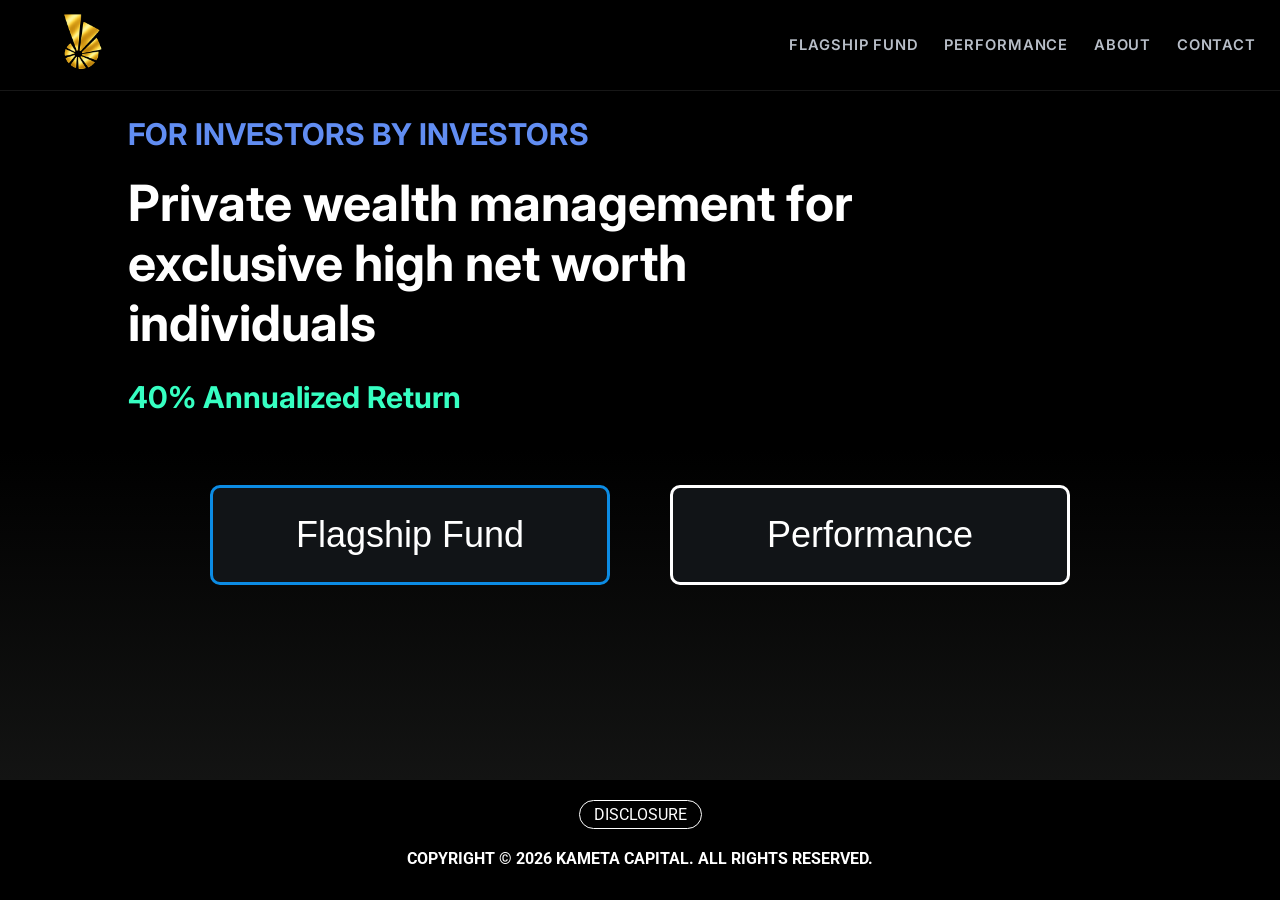
<file: index.html>
<!DOCTYPE html>
<html lang="en">
<meta charset="UTF-8">
<title>Kameta Capital</title>
<meta name="viewport" content="width=device-width,initial-scale=1">
  <link href="https://fonts.googleapis.com/css2?family=Inter:wght@300&display=swap" rel="stylesheet">
  <link href="https://fonts.googleapis.com/css2?family=Roboto:wght@300&display=swap" rel="stylesheet">
  
<link rel="stylesheet" href="./header.css">

<style>

body{background: black; background: linear-gradient(black, black, #1A1B1A); margin: 0px; background-repeat: no-repeat; height: 100vh; background-image:("https://i.imgur.com/ATWOnCL.mp4"); overflow-x: hidden;}

#section-hero{padding: 200px; padding-top: 5px;}

#video{position: absolute; z-index: -2; margin-top: 0px; width: 100vw; object-fit: cover;
 

  position: fixed;
  right: 0;
  bottom: 0;
  min-width: 100%; 
  min-height: 100%;
}

/* ----------- Headers --------------*/
.header-wrapper{padding-left: 10vw; max-width: 800px;}

h1, h2, h3{color: white; font-family: inter; text-shadow: black 1px 0 10px; transition: all 0.4s;}
h1{font-weight: bold; font-size: 40px; margin-top: -4px; margin-bottom: -4px;}
h2{color: #618DF2;}
h3{color: #36FFC2;}

/* ----------- Buttons --------------*/
.button-wrapper{display: flex; justify-content: center; gap: 60px; padding-top: 40px;}

button{width: 400px; height: 100px; background: #111417; color: white; border: solid white; border-radius: 10px; font-size: 36px; transition: all 0.3s;}

button:hover{cursor: pointer;}

#btn-invest{border: solid #0C8CE4;}
#btn-invest:hover{background: #0C8CE4;}

#btn-portfolios{}
#btn-portfolios:hover{background: white; color: black;}

button-disclosure{z-index: 2; color: white; border-radius: 50px; padding: 14px; padding-top: 4px; padding-bottom: 4px; background: black; font-family: 'roboto'; border: 1px solid white;}

#copyright{font-family: 'roboto'; font-weight:bold; text-align: center; margin-top: 0px; background: black; color: white; padding: 20px; margin-bottom: 0px; color: white;}

footer{background: black; height: 100px; margin-top: 140px; padding-top: 20px; width: 100vw; margin-right: -20px; position:absolute; bottom:0;}

.center-wrap2{display: flex;width: 100%; flex-wrap: wrap; justify-content: center; align-items: center; position: relative;}

.center-wrap{display: flex; width: 100%; flex-wrap: wrap; justify-content: center; align-items: center; position: absolute; margin-top: 190px; margin-bottom: 90px; padding-bottom: 60px;}

/* ----------- Scroll --------------*/

/* width */
::-webkit-scrollbar {
width: 8px;
}
/* Track */
::-webkit-scrollbar-track {
background: black;
 
  border-radius: 10px;
  box-shadow: inset 0 0 10px rgba(0,0,0,0.5);
}
/* Handle */
::-webkit-scrollbar-thumb {
border-radius: 10px;
background:white;
}

/* ----------- Disclosure popup --------------*/

/* Popup container - can be anything you want */
.popup {
  position: relative;
  display: inline-block;
  cursor: pointer;
  -webkit-user-select: none;
  -moz-user-select: none;
  -ms-user-select: none;
  user-select: none;
}

/* The actual popup */
.popup .popuptext {
  visibility: hidden;
  width: 160px;
  background-color: #555;
  color: #fff;
  text-align: center;
  border-radius: 6px;
  padding: 8px 0;
  position: absolute;
  z-index: 1;
  bottom: 125%;
  left: 50%;
margin-left: -40vw;
  width: 80vw;
}

/* Popup arrow */
.popup .popuptext::after {
  content: "";
  position: absolute;
  top: 100%;
  left: 50%;
  margin-left: -5px;
  border-width: 5px;
  border-style: solid;
  border-color: #555 transparent transparent transparent;
}

/* Toggle this class - hide and show the popup */
.popup .show {
  visibility: visible;
  -webkit-animation: fadeIn 1s;
  animation: fadeIn 1s;
}

/* Add animation (fade in the popup) */
@-webkit-keyframes fadeIn {
  from {opacity: 0;} 
  to {opacity: 1;}
}

@keyframes fadeIn {
  from {opacity: 0;}
  to {opacity:1 ;}
}

/* ----------- Screen size --------------*/
@media(min-width: 1000px){h1{ font-size: 50px;} h2{ font-size: 30px;}h3{ font-size: 30px;}}

@media(max-width: 1000px){#section-hero{padding: 0px;} button{width: 300px; height: 50px; background: #111417; color: white; border: solid white; border-radius: 10px; font-size: 20px;} #video{height: 100vh;}}

@media(max-width: 1300px){#section-hero{padding: 0px;}}
@media(max-width: 670px){.button-wrapper{gap: 20px; padding-top: 40px; flex-direction: column; align-items: center; margin-bottom: 200px;} h1{font-size: 30px;}}

@media(max-width: 470px){.button-wrapper{gap: 20px; padding-top: 40px; flex-direction: column; align-items: center; margin-bottom: 200px;} h1{font-size: 25px;} h2{font-size: 20px;} h3{font-size: 18px;} .header-wrapper{padding-left: 4px;} button{width: 280px;} .header-wrapper{padding-left: 15px;}}

@media(max-width: 270px){.button-wrapper{gap: 20px; padding-top: 40px; flex-direction: column; align-items: center; margin-bottom: 200px;} h1{font-size: 19px;} h2{font-size: 16px;} h3{font-size: 15px;} .header-wrapper{padding-left: 4px;} button{width: 220px;}}

@media (max-width: 670px){
  ::-webkit-scrollbar {display: none;}
  body{margin: 0px;}
  footer{bottom: 0px; left: 0px; right: 0px; margin-bottom: 0px; position: fixed;}
}

</style>
<body>

  <div id="site-header"></div>

<video autoplay muted loop id="video">
  <source src="https://i.imgur.com/ATWOnCL.mp4" type="video/mp4">
  Your browser does not support HTML5 video.
</video>
  
  
  <section id="section-hero">
 
 <div class="header-wrapper">
 <h2> FOR INVESTORS BY INVESTORS </h2>
   <h1> Private wealth management for exclusive high net worth individuals</h1>
   <h3> 40% Annualized Return </h3>
   </div>
    
    <div class="button-wrapper">
   <a href="./flagshipfund"><button id="btn-invest"> Flagship Fund </button></a>
   <a href="./portfolios"><button id="btn-portfolios"> Performance</button> </a>
      </div>
    
   
  </section>
  
<footer>
  <div class="center-wrap2">
 <button-disclosure class="popup" onclick="myFunction()"> DISCLOSURE <span class="popuptext" id="myPopup"> Any opinions in the above are Kameta Capital's views only. None of the above is investment advice, a recommendation or an offer to sell or a solicitation of an offer to buy any securities relating to Kameta Capital. “Kameta Capital,” “we,” “us” and “our” refer to a collective strategy developed by Danny Kamen, the founder and CEO of Kameta Capital and used in connection with The Flagship Fund. The Kameta Capital Flagship Fund is currently not open to new investors.
</span> </button-disclosure> </div>
  
 
<div class="center-wrap2">  <p id="copyright"> COPYRIGHT © 2026 KAMETA CAPITAL. ALL RIGHTS RESERVED. </p></div> </footer>
  <script>
// When the user clicks on div, open the popup
function myFunction() {
  var popup = document.getElementById("myPopup");
  popup.classList.toggle("show");
}
</script>

<script src="./header.js" defer></script>
</body>
</html>
</file>
<file: header.css>
:root {
  --header-bg: #000000;
  --header-border: rgba(255, 255, 255, 0.09);
  --nav-muted: #b8bec8;
  --nav-hover: #ffffff;
  --nav-accent: #7fb0ff;
}

#site-header {
  position: sticky;
  top: 0;
  z-index: 50;
}

.site-header {
  display: flex;
  align-items: center;
  justify-content: space-between;
  gap: 20px;
  padding: 6px clamp(10px, 2.4vw, 24px);
  background: var(--header-bg);
  border-bottom: 1px solid var(--header-border);
  box-shadow: 0 6px 18px rgba(0, 0, 0, 0.2);
  backdrop-filter: blur(8px);
}

.site-header__brand {
  display: inline-flex;
  align-items: center;
  gap: 0;
  flex-shrink: 0;
  line-height: 1;
  color: #ffffff;
  text-decoration: none;
}

.site-header__logo {
  width: auto;
  height: clamp(56px, 8.2vw, 78px);
  display: block;
  object-fit: contain;
  max-width: min(46vw, 340px);
  margin: 0;
}

.site-header__nav {
  margin-left: auto;
}

.site-header__list {
  list-style: none;
  display: flex;
  align-items: center;
  gap: clamp(14px, 2vw, 34px);
  margin: 0;
  padding: 0;
}

.site-header__link {
  font-family: 'Inter', sans-serif;
  font-size: 0.92rem;
  font-weight: 600;
  letter-spacing: 0.06em;
  text-transform: uppercase;
  color: var(--nav-muted);
  text-decoration: none;
  transition: color 0.25s ease, text-shadow 0.25s ease;
  white-space: nowrap;
}

.site-header__link:hover {
  color: var(--nav-hover);
}

.site-header__link.is-active {
  color: var(--nav-accent);
  text-shadow: 0 0 10px rgba(127, 176, 255, 0.55);
}

@media (max-width: 760px) {
  .site-header {
    padding: 6px 10px;
    gap: 10px;
  }

  .site-header__nav {
    margin-left: 0;
    min-width: 0;
    flex: 1;
    overflow-x: auto;
  }

  .site-header__list {
    width: max-content;
    gap: 14px;
    padding-bottom: 2px;
  }

  .site-header__link {
    font-size: 0.83rem;
  }

  .site-header__logo {
    height: clamp(46px, 13vw, 62px);
    max-width: 52vw;
  }
}
</file>
